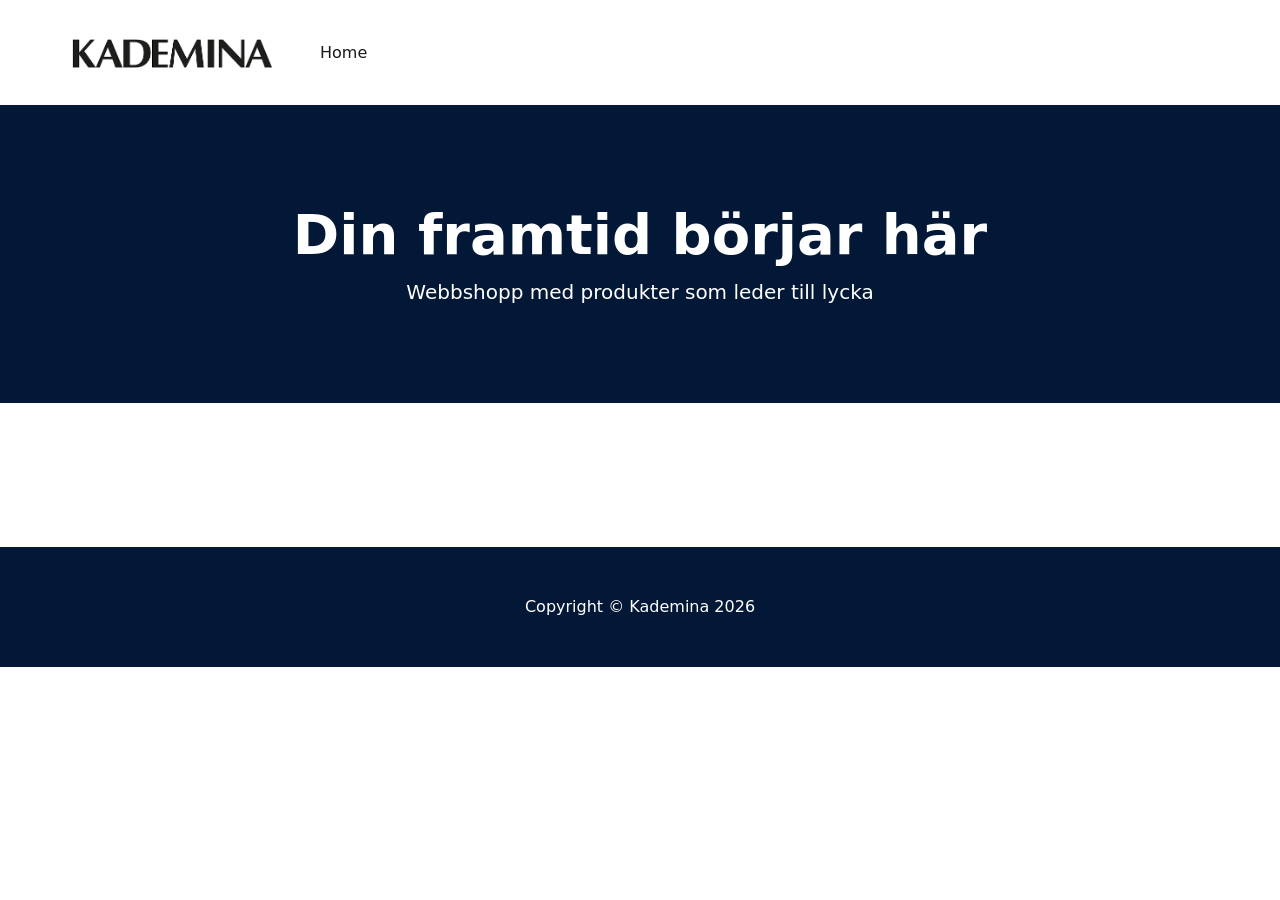
<file: index.html>
<!DOCTYPE html>
<html lang="en">
    <head>
        <meta charset="utf-8" />
        <meta name="viewport" content="width=device-width, initial-scale=1, shrink-to-fit=no" />
        <meta name="description" content="" />
        <meta name="author" content="" />
        <title>Kademina</title>
        <!-- Favicon-->
        <link rel="icon" type="image/x-icon" href="assets/favicon.ico" />
        <!-- Bootstrap icons-->
        <link href="https://cdn.jsdelivr.net/npm/bootstrap-icons@1.5.0/font/bootstrap-icons.css" rel="stylesheet" />
        <!-- Core theme CSS (includes Bootstrap)-->
        <link href="css/styles.css" rel="stylesheet" />
    </head>
    <body>
        <!-- Navigation-->
        <nav class="navbar navbar-expand-lg">
            <div class="container px-4 px-lg-5 m-4">
                <a class="navbar-brand" href="index.html"><img src="assets/black-font.png" alt="" width="200"></a>
                <button class="navbar-toggler" type="button" data-bs-toggle="collapse" data-bs-target="#navbarSupportedContent" aria-controls="navbarSupportedContent" aria-expanded="false" aria-label="Toggle navigation"><span class="navbar-toggler-icon"></span></button>
                <div class="collapse navbar-collapse" id="navbarSupportedContent">
                    <ul class="navbar-nav me-auto mb-2 mb-lg-0 ms-lg-4">
                        <li class="nav-item"><a class="nav-link active" aria-current="page" href="index.html">Home</a></li>
                    </ul>
                </div>
            </div>
        </nav>
        <!-- Header-->
        <header class="py-5 bg-kademina">
            <div class="container px-4 px-lg-5 my-5">
                <div class="text-center text-white">
                    <h1 class="display-4 fw-bolder">Din framtid börjar här</h1>
                    <p class="lead fw-normal text-white mb-0">Webbshopp med produkter som leder till lycka</p>
                </div>
            </div>
        </header>
        <!-- Section-->
        <section class="py-5">
            <div class="container px-4 px-lg-5 mt-5">
                <div class="row gx-4 gx-lg-5 row-cols-2 row-cols-md-3 row-cols-xl-4 justify-content-center" id="cardrow"></div>
            </div>
        </section>
        <!-- Footer-->
        <footer class="py-5 bg-kademina">
            <div class="container"><p class="m-0 text-center text-white">Copyright &copy; Kademina 2026</p></div>
        </footer>
        <!-- Bootstrap core JS-->
        <script src="https://cdn.jsdelivr.net/npm/bootstrap@5.2.3/dist/js/bootstrap.bundle.min.js"></script>
        <!-- Core theme JS-->
        <script src="js/scripts.js"></script>
    </body>
</html>
</file>
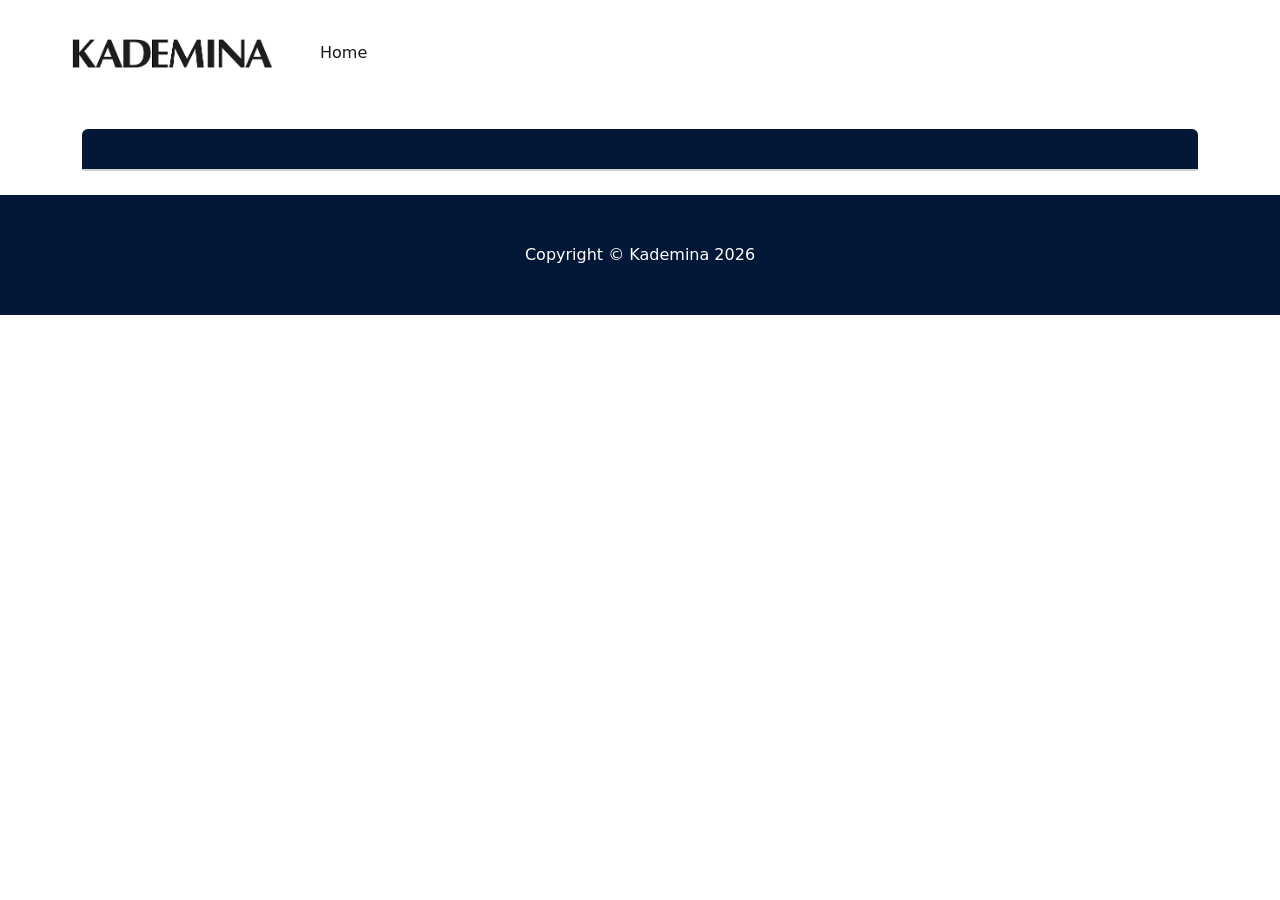
<file: confirmation.html>
<!DOCTYPE html>
<html lang="en">
    <head>
        <meta charset="utf-8" />
        <meta name="viewport" content="width=device-width, initial-scale=1, shrink-to-fit=no" />
        <meta name="description" content="" />
        <meta name="author" content="" />
        <title>Shop Homepage - Start Bootstrap Template</title>
        <!-- Favicon-->
        <link rel="icon" type="image/x-icon" href="assets/favicon.ico" />
        <!-- Bootstrap icons-->
        <link href="https://cdn.jsdelivr.net/npm/bootstrap-icons@1.5.0/font/bootstrap-icons.css" rel="stylesheet" />
        <!-- Core theme CSS (includes Bootstrap)-->
        <link href="css/styles.css" rel="stylesheet" />
    </head>
    <body>
        <!-- Navigation-->
        <nav class="navbar navbar-expand-lg">
            <div class="container px-4 px-lg-5 m-4">
                <a class="navbar-brand" href="index.html"><img src="assets/black-font.png" width="200" alt=""></a>
                <button class="navbar-toggler" type="button" data-bs-toggle="collapse" data-bs-target="#navbarSupportedContent" aria-controls="navbarSupportedContent" aria-expanded="false" aria-label="Toggle navigation"><span class="navbar-toggler-icon"></span></button>
                <div class="collapse navbar-collapse" id="navbarSupportedContent">
                    <ul class="navbar-nav me-auto mb-2 mb-lg-0 ms-lg-4">
                        <li class="nav-item"><a class="nav-link active" aria-current="page" href="index.html">Home</a></li>
                    </ul>
                </div>
            </div>
        </nav>

        <div class="container mb-4 mt-4">
            <header class="py-2 bg-kademina rounded-top">
                <div class="container px-1 px-lg-1 my-4">
                    <div class="text-center text-white" id="order-text"></div>
                </div>
            </header>
            <div class="rounded-0 card rounded-bottom" id="chosen-product"></div>
        </div>
        </section>
        <!-- Footer-->
        <footer class="py-5 bg-kademina">
            <div class="container"><p class="m-0 text-center text-white">Copyright &copy; Kademina 2026</p></div>
        </footer>
        <!-- Bootstrap core JS-->
        <script src="https://cdn.jsdelivr.net/npm/bootstrap@5.2.3/dist/js/bootstrap.bundle.min.js"></script>
        <!-- Core theme JS-->
        <script src="js/scripts.js"></script>
    </body>
</html>
</file>
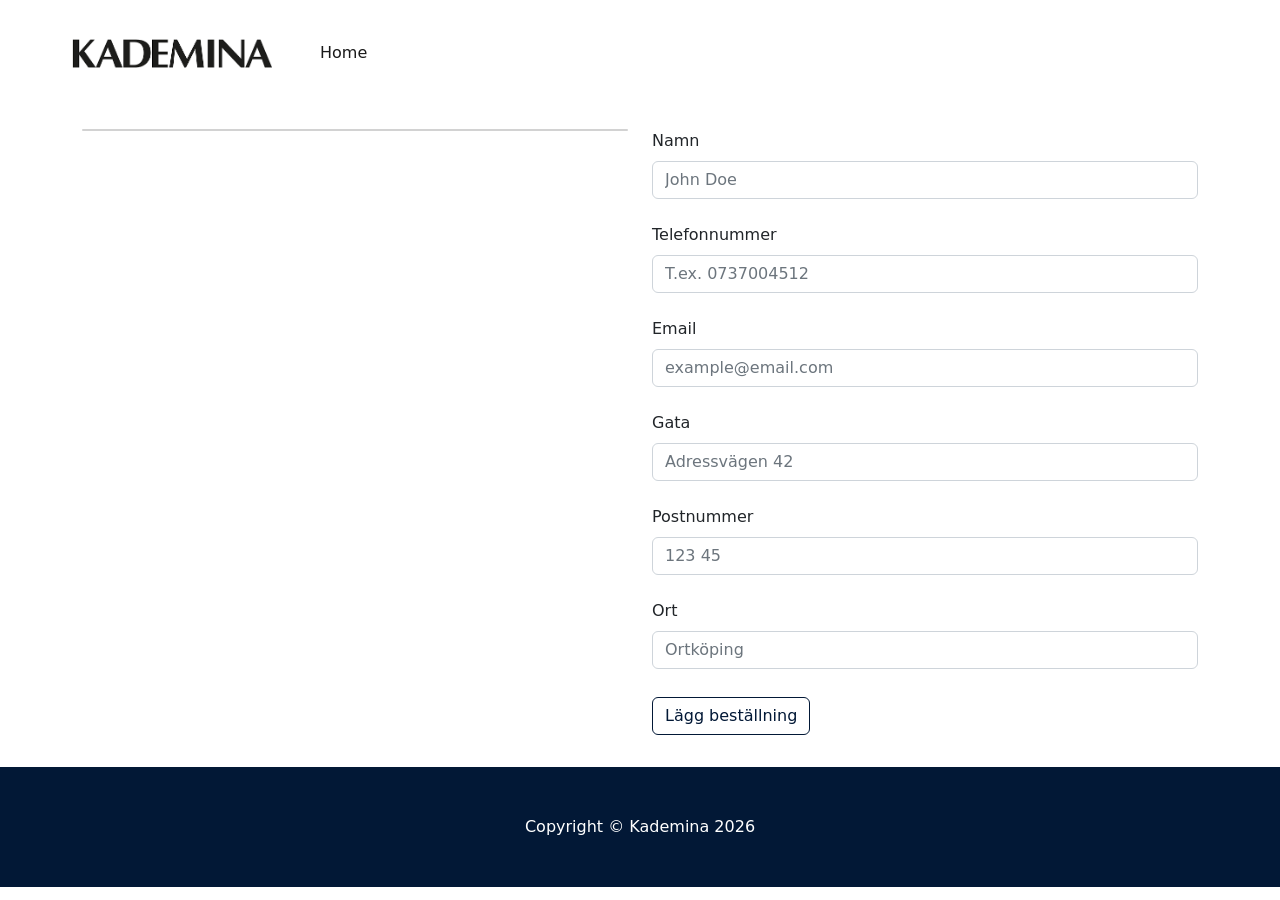
<file: purchase-form.html>
<!DOCTYPE html>
<html lang="en">
    <head>
        <meta charset="utf-8" />
        <meta name="viewport" content="width=device-width, initial-scale=1, shrink-to-fit=no" />
        <meta name="description" content="" />
        <meta name="author" content="" />
        <title>Shop Homepage - Start Bootstrap Template</title>
        <!-- Favicon-->
        <link rel="icon" type="image/x-icon" href="assets/favicon.ico" />
        <!-- Bootstrap icons-->
        <link href="https://cdn.jsdelivr.net/npm/bootstrap-icons@1.5.0/font/bootstrap-icons.css" rel="stylesheet" />
        <!-- Core theme CSS (includes Bootstrap)-->
        <link href="css/styles.css" rel="stylesheet" />
    </head>
    <body>
        <!-- Navigation-->
        <nav class="navbar navbar-expand-lg">
            <div class="container px-4 px-lg-5 m-4">
                <a class="navbar-brand" href="index.html"><img src="assets/black-font.png" width="200" alt=""></a>
                <button class="navbar-toggler" type="button" data-bs-toggle="collapse" data-bs-target="#navbarSupportedContent" aria-controls="navbarSupportedContent" aria-expanded="false" aria-label="Toggle navigation"><span class="navbar-toggler-icon"></span></button>
                <div class="collapse navbar-collapse" id="navbarSupportedContent">
                    <ul class="navbar-nav me-auto mb-2 mb-lg-0 ms-lg-4">
                        <li class="nav-item"><a class="nav-link active" aria-current="page" href="index.html">Home</a></li>
                    </ul>
                </div>
            </div>
        </nav>

        <div class="container mb-4 mt-4">
            <div class="row">
                <div class="col mb-2">
                    <div class="card h-80" id="chosen-product"></div>
                </div>
                <div class="col mb-2">
                    <form id="purchaseForm">

                        <label for="name" class="form-label">Namn</label>
                        <input type="name" id="name" class="form-control mb-4" placeholder="John Doe" required>
                        <div id="nameError" class="invalid-feedback"></div>

                        <label for="number" class="form-label">Telefonnummer</label>
                        <input type="text" id="number" class="form-control mb-4" placeholder="T.ex. 0737004512" required>
                        <div id="phoneError" class="invalid-feedback"></div>

                        <label for="email" class="form-label">Email</label>
                        <input type="email" id="email" class="form-control mb-4" placeholder="example@email.com" required>
                        <div id="emailError" class="invalid-feedback"></div>

                        <label for="street" class="form-label">Gata</label>
                        <input type="text" id="street" class="form-control mb-4" placeholder="Adressvägen 42" required>
                        <div id="streetError" class="invalid-feedback"></div>

                        <label for="postnumber" class="form-label">Postnummer</label>
                        <input type="text" id="postNumber" class="form-control mb-4" placeholder="123 45" required>
                        <div id="postError" class="invalid-feedback"></div>

                        <label for="region" class="form-label">Ort</label>
                        <input type="text" id="region" class="form-control mb-4" placeholder="Ortköping" required>
                        <div id="regionError" class="invalid-feedback"></div>

                        <button class="btn btn-outline-kademina mt-1" id="order">Lägg beställning</button>
                        
                    </form>
                </div>
            </div>
        </div>
        </section>
        <!-- Footer-->
        <footer class="py-5 bg-kademina">
            <div class="container"><p class="m-0 text-center text-white">Copyright &copy; Kademina 2026</p></div>
        </footer>
        <!-- Bootstrap core JS-->
        <script src="https://cdn.jsdelivr.net/npm/bootstrap@5.2.3/dist/js/bootstrap.bundle.min.js"></script>
        <!-- Core theme JS-->
        <script src="js/scripts.js"></script>
    </body>
</html>
</file>
